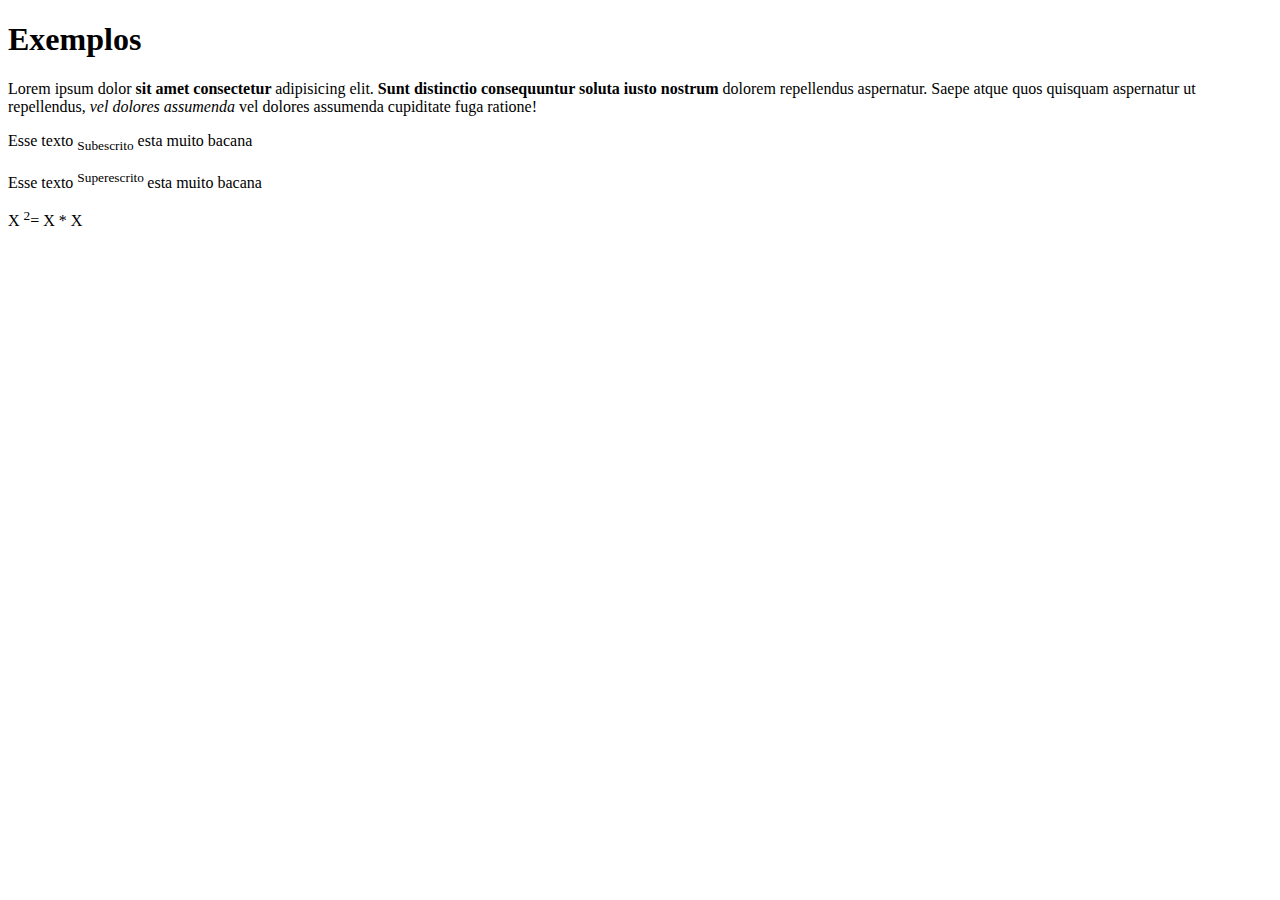
<file: 02-meu-primeiro-projeto/index.html>
<!DOCTYPE html>
<html lang="en">
<head>
    <meta charset="UTF-8">
    <meta name="viewport" content="width=device-width, initial-scale=1.0">
    <title>Exercício 03</title>
</head>
<body>
    <h1> Exemplos </h1>
    <p> Lorem ipsum dolor <b> sit amet consectetur </b> adipisicing elit. <strong> Sunt distinctio consequuntur soluta iusto nostrum </strong> dolorem repellendus aspernatur. Saepe atque quos quisquam aspernatur ut repellendus, <i>vel dolores assumenda </i> vel dolores assumenda cupiditate fuga ratione! </p>
    <p> Esse texto <sub> Subescrito</sub> esta muito bacana </p>
    <p> Esse texto <sup> Superescrito </sup> esta muito bacana </p>
    <p>X <sup>2</sup>= X * X  </p>
</body>
</html>
</file>
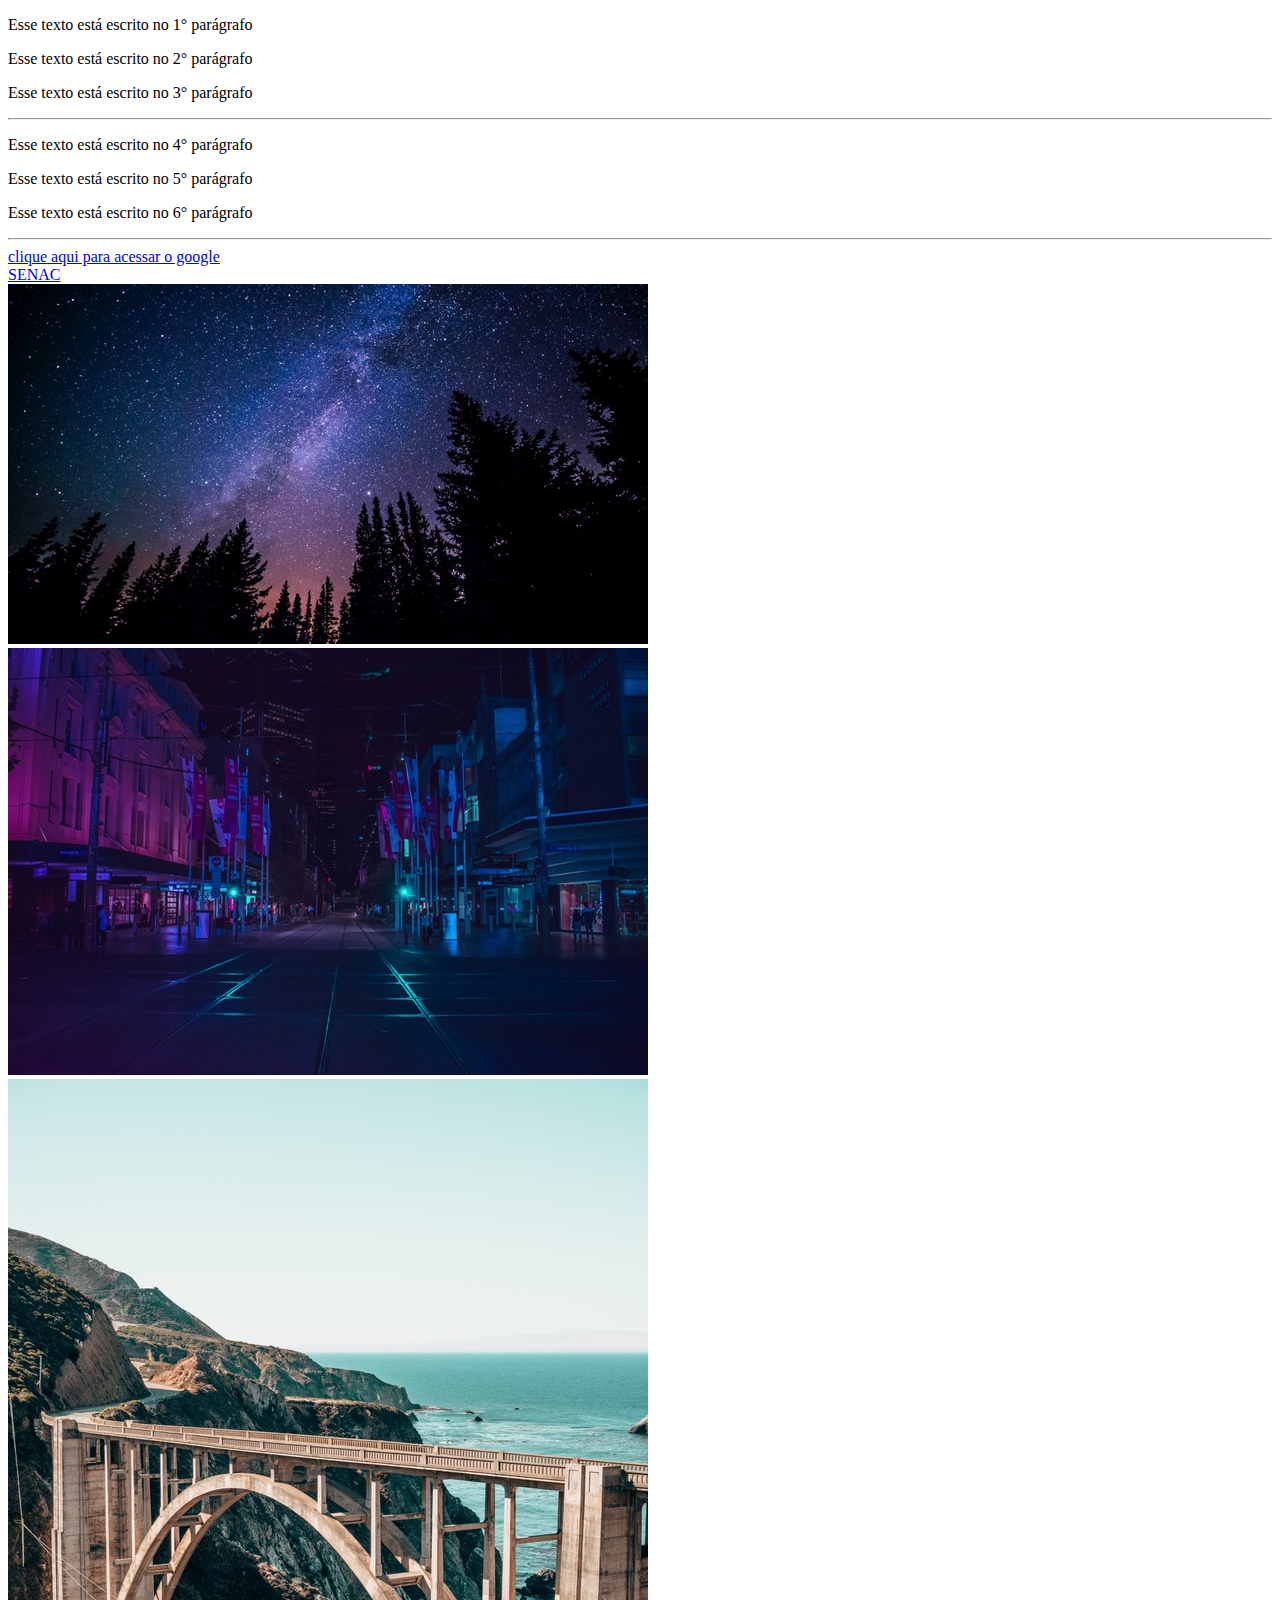
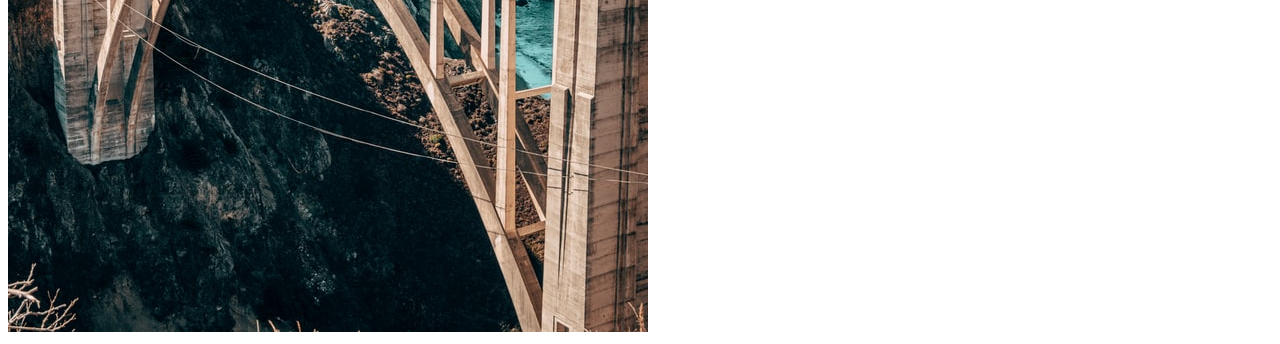
<file: 02-meu-primeiro-projeto/index2.html>
<!DOCTYPE html>
<html lang="en">
<head>
    <meta charset="UTF-8">
    <meta name="viewport" content="width=<device-width, initial-scale=1.0">
    <title>Document</title>
</head>
<body>
    <!--Sou um comentario em html de uma linha apenas -->
    <p>Esse texto está escrito no 1° parágrafo </p>
    <p>Esse texto está escrito no 2° parágrafo </p>
    <p>Esse texto está escrito no 3° parágrafo </p>
    <hr>    
<p> Esse texto está escrito no 4° parágrafo </p>
<p> Esse texto está escrito no 5° parágrafo </p>
<p> Esse texto está escrito no 6° parágrafo </p>
<hr>

<a href="https://www.google.com.br/?hl=pt-BR ">clique aqui para acessar o google</a>
<br>
<a href="https://www.sp.senac.br/ ">SENAC
</a>
<br>
<!--
    Sou um comentário
    de
    várias linhas
-->

<img src="img/Ceu.png" alt="Noite Estrelada ">
<img src="img/Cidade.png" alt="Cidade a Noite">
<img src="img/Ponte.png" alt=" Ponte na Montanha e Mar">
</body>
</html>
</file>
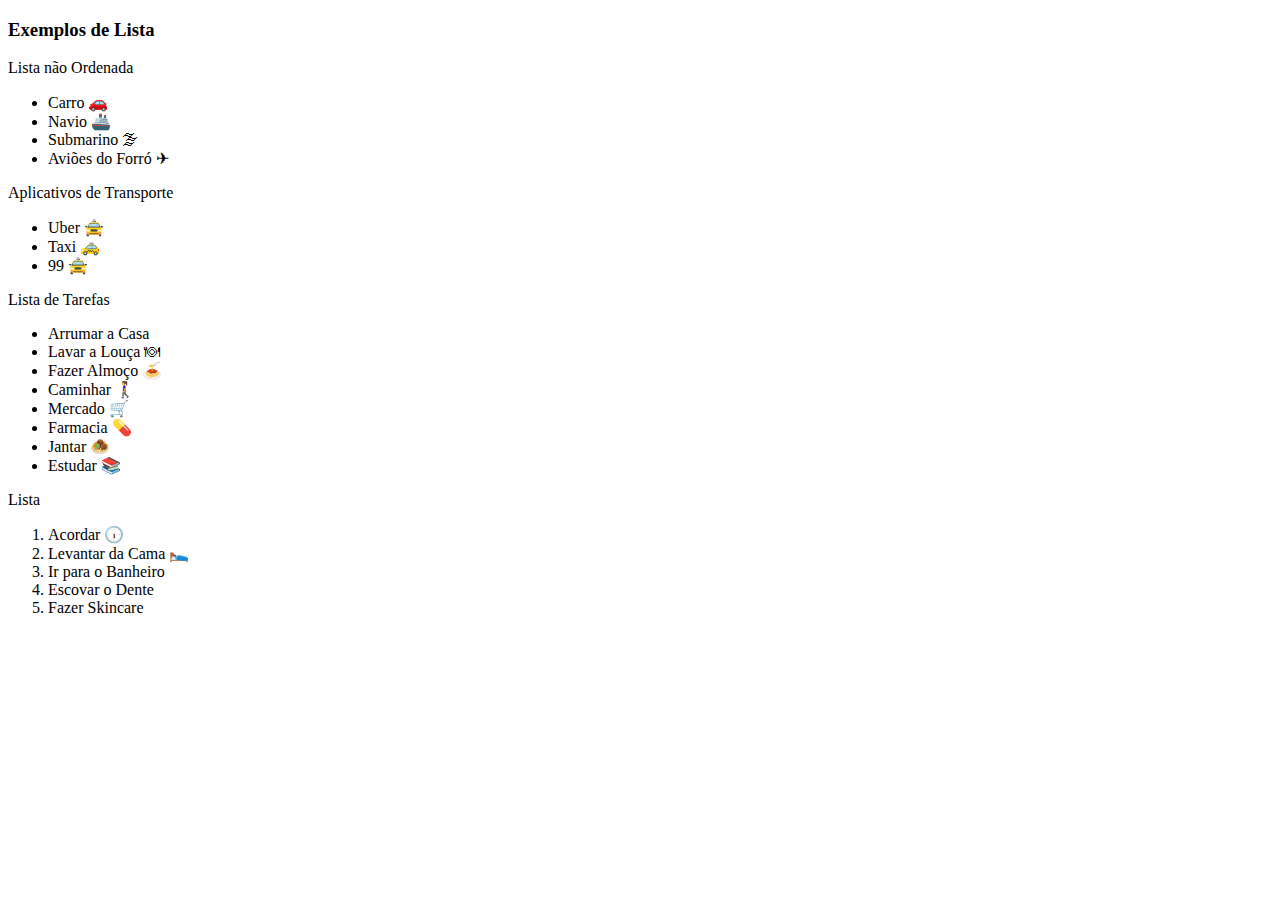
<file: 02-meu-primeiro-projeto/index3.html>
<!DOCTYPE html>
<html lang="en">
<head>
    <meta charset="UTF-8">
    <meta name="viewport" content="width=device-width, initial-scale=1.0">
    <title>Lista</title>
</head>
<body>
    <h3> Exemplos de Lista </h3>

    <p> Lista não Ordenada</p>

    <ul>
<li> Carro 🚗</li>
<li> Navio 🚢</li>
<li> Submarino 🌫</li>
<li> Aviões do Forró ✈</li>
    </ul>

<p> Aplicativos de Transporte</p>
<ul>
    <li> Uber 🚖</li>
    <li> Taxi 🚕</li>
    <li> 99 🚖</li>
</ul>

<p> Lista de Tarefas</p>
<ul>
    <li> Arrumar a Casa  </li>
    <li> Lavar a Louça 🍽</li>
    <li> Fazer Almoço 🍝</li>
    <li> Caminhar 🚶‍♀️ </li>
    <li> Mercado 🛒</li>
    <li> Farmacia 💊</li>
    <li> Jantar 🧆</li>
    <li> Estudar 📚</li>

</ul>

<p> Lista </p>
<ol>
    <li> Acordar 🕠</li>
    <li> Levantar da Cama 🛌</li>
    <li> Ir para o Banheiro </li>
    <li> Escovar o Dente</li>
    <li> Fazer Skincare</li>
    
        </ol>
</body>
</html>
</file>
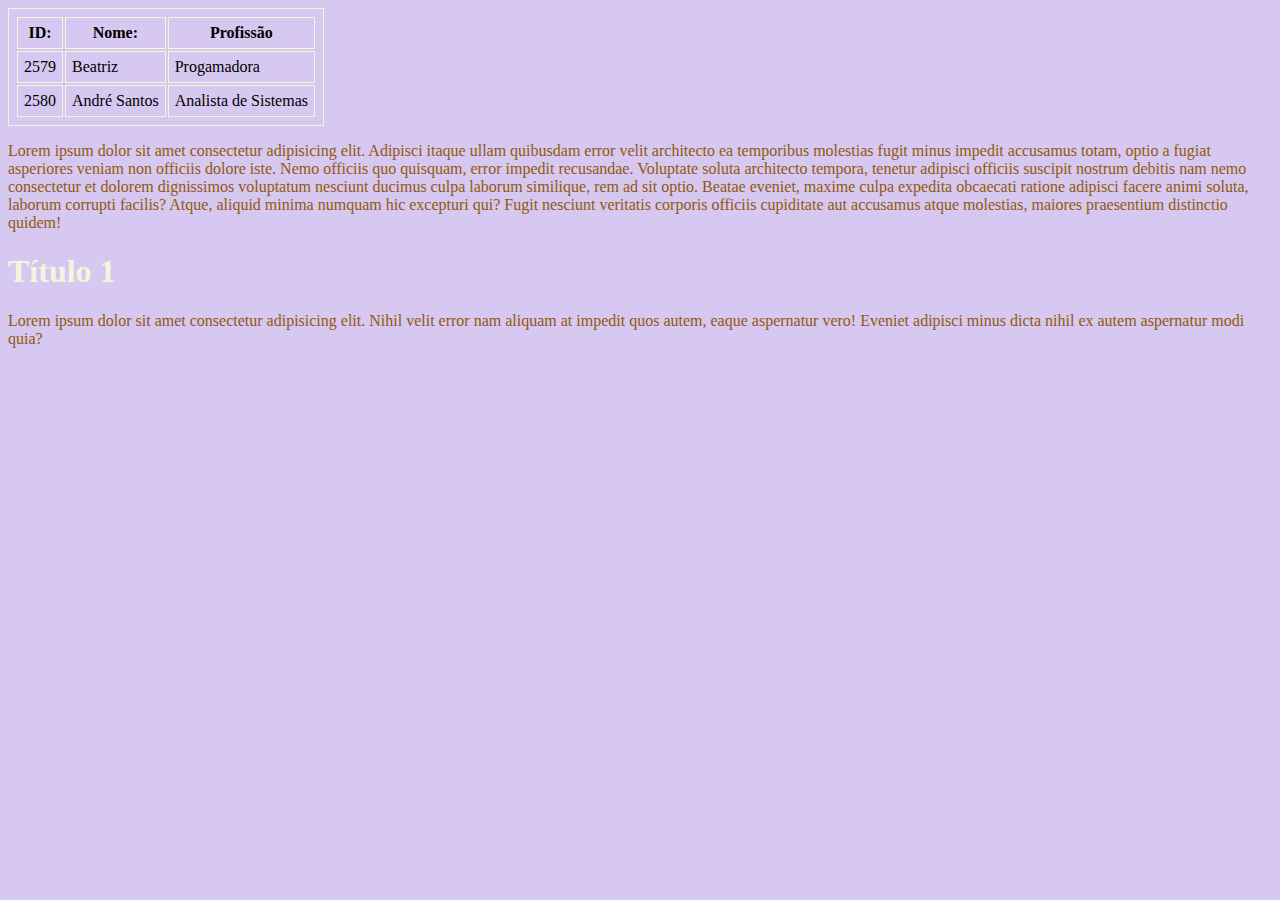
<file: 02-meu-primeiro-projeto/index4.html>
<!DOCTYPE html>
<html lang="en">
<head>
    <meta charset="UTF-8">
    <meta name="viewport" content="width=device-width, initial-scale=1.0">
    <link rel="stylesheet" href="css/style.css">
    <title>Tabela</title>
</head>
<body>
    
    <table>
       <tr>
        <th>ID:</th>
        <TH>Nome:</TH>
        <th>Profissão</th>
       </tr>
<tr>
    <td>2579</td>
    <td>Beatriz</td>
    <td>Progamadora</td>
</tr>
<tr>
    <td>2580</td>
    <td> André Santos</td>
    <td> Analista de Sistemas</td>
</tr>
         </table>
         <p>Lorem ipsum dolor sit amet consectetur adipisicing elit. Adipisci itaque ullam quibusdam error velit architecto ea temporibus molestias fugit minus impedit accusamus totam, optio a fugiat asperiores veniam non officiis dolore iste. Nemo officiis quo quisquam, error impedit recusandae. Voluptate soluta architecto tempora, tenetur adipisci officiis suscipit nostrum debitis nam nemo consectetur et dolorem dignissimos voluptatum nesciunt ducimus culpa laborum similique, rem ad sit optio. Beatae eveniet, maxime culpa expedita obcaecati ratione adipisci facere animi soluta, laborum corrupti facilis? Atque, aliquid minima numquam hic excepturi qui? Fugit nesciunt veritatis corporis officiis cupiditate aut accusamus atque molestias, maiores praesentium distinctio quidem!</p>
         
         <h1> Título 1</h1>

         <p id="paragrafo">
            Lorem ipsum dolor sit amet consectetur adipisicing elit. Nihil velit error nam aliquam at impedit quos autem, eaque aspernatur vero! Eveniet adipisci minus dicta nihil ex autem aspernatur modi quia?
         </p>

</body>
</html>
</file>
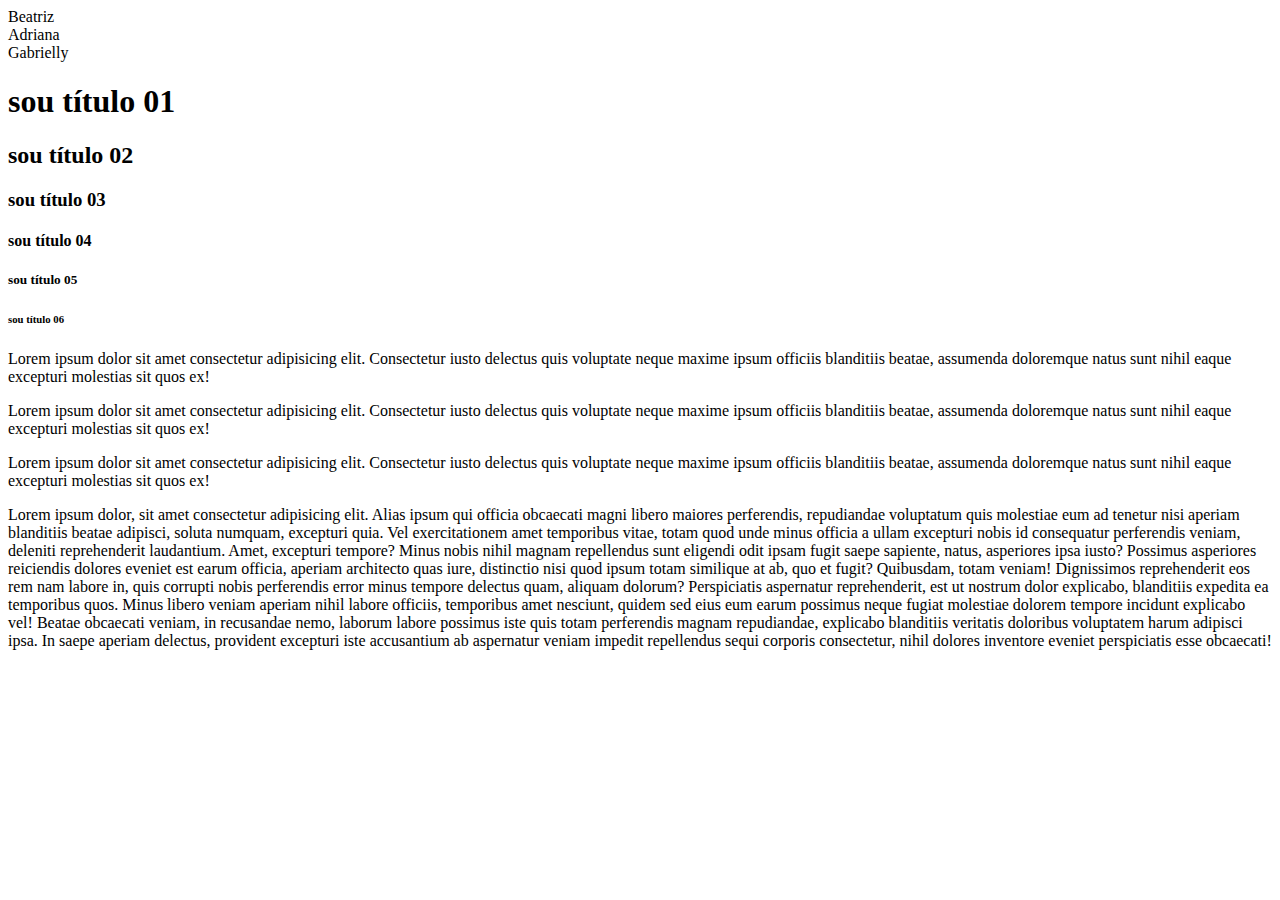
<file: 02-meu-primeiro-projeto/olamundo2.html>
<html>
    <head>
        <title>Bea</title>
    </head>
    <body>
        Beatriz<br>
         Adriana <br>
         Gabrielly<br>
         <h1>sou título 01</h1>
         <h2>sou título 02</h2>
         <h3>sou título 03</h3>
         <h4>sou título 04</h4>
         <h5>sou título 05</h5>
         <h6>sou título 06</h6>

         <p>Lorem ipsum dolor sit amet consectetur adipisicing elit. Consectetur iusto delectus quis voluptate neque maxime ipsum officiis blanditiis beatae, assumenda doloremque natus sunt nihil eaque excepturi molestias sit quos ex!</p>
         <p>Lorem ipsum dolor sit amet consectetur adipisicing elit. Consectetur iusto delectus quis voluptate neque maxime ipsum officiis blanditiis beatae, assumenda doloremque natus sunt nihil eaque excepturi molestias sit quos ex!</p>
         <p>Lorem ipsum dolor sit amet consectetur adipisicing elit. Consectetur iusto delectus quis voluptate neque maxime ipsum officiis blanditiis beatae, assumenda doloremque natus sunt nihil eaque excepturi molestias sit quos ex!</p>
         <p>Lorem ipsum dolor, sit amet consectetur adipisicing elit. Alias ipsum qui officia obcaecati magni libero maiores perferendis, repudiandae voluptatum quis molestiae eum ad tenetur nisi aperiam blanditiis beatae adipisci, soluta numquam, excepturi quia. Vel exercitationem amet temporibus vitae, totam quod unde minus officia a ullam excepturi nobis id consequatur perferendis veniam, deleniti reprehenderit laudantium. Amet, excepturi tempore? Minus nobis nihil magnam repellendus sunt eligendi odit ipsam fugit saepe sapiente, natus, asperiores ipsa iusto? Possimus asperiores reiciendis dolores eveniet est earum officia, aperiam architecto quas iure, distinctio nisi quod ipsum totam similique at ab, quo et fugit? Quibusdam, totam veniam! Dignissimos reprehenderit eos rem nam labore in, quis corrupti nobis perferendis error minus tempore delectus quam, aliquam dolorum? Perspiciatis aspernatur reprehenderit, est ut nostrum dolor explicabo, blanditiis expedita ea temporibus quos. Minus libero veniam aperiam nihil labore officiis, temporibus amet nesciunt, quidem sed eius eum earum possimus neque fugiat molestiae dolorem tempore incidunt explicabo vel! Beatae obcaecati veniam, in recusandae nemo, laborum labore possimus iste quis totam perferendis magnam repudiandae, explicabo blanditiis veritatis doloribus voluptatem harum adipisci ipsa. In saepe aperiam delectus, provident excepturi iste accusantium ab aspernatur veniam impedit repellendus sequi corporis consectetur, nihil dolores inventore eveniet perspiciatis esse obcaecati!</p>
    </body>
</html>
</file>
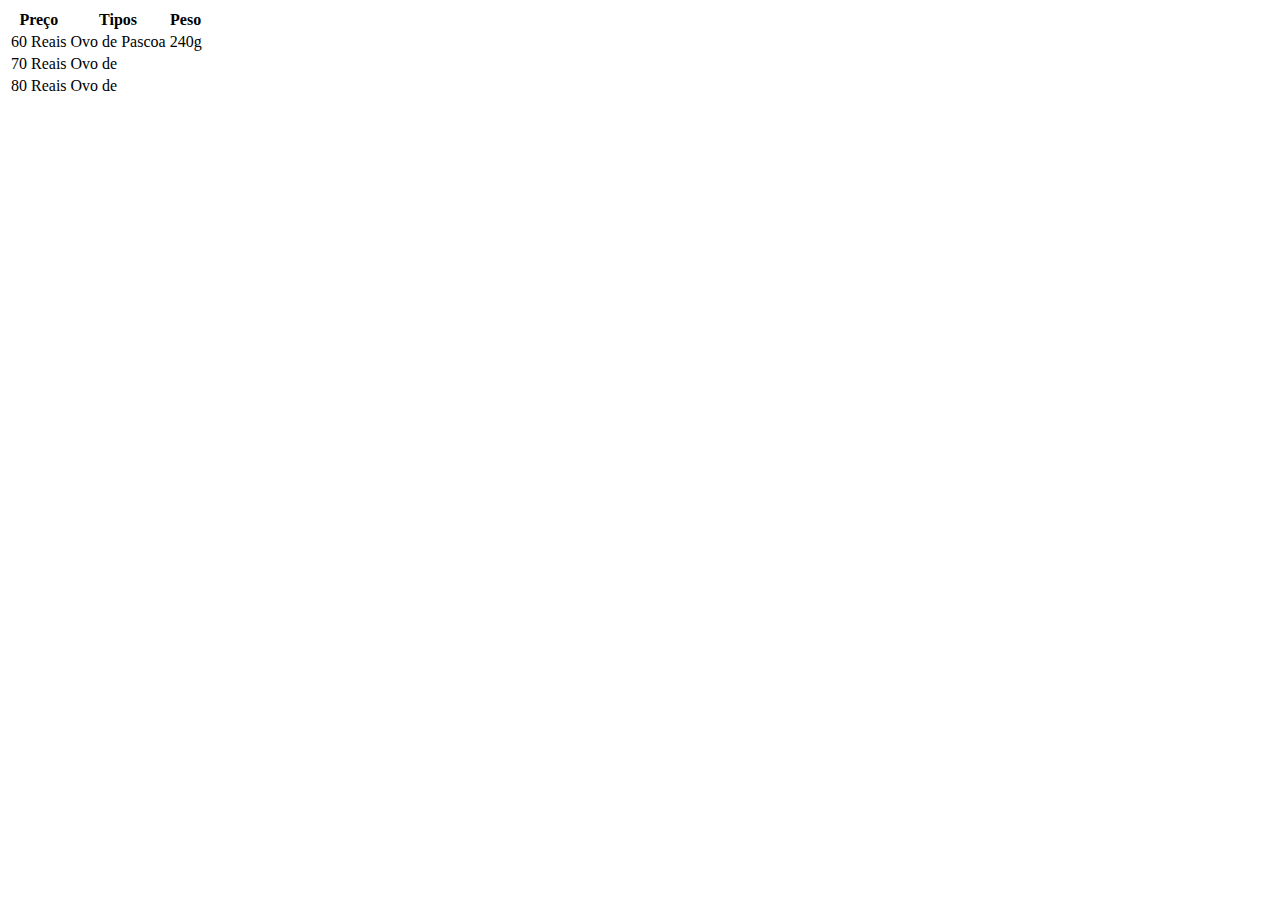
<file: 02-meu-primeiro-projeto/tiazilda.html>
<!DOCTYPE html>
<html lang="en">
<head>
    <meta charset="UTF-8">
    <meta name="viewport" content="width=device-width, initial-scale=1.0">
    <title> Tabela </title>
</head>
<body>
    <table>
        <tr>
            <th> Preço </th>
            <th> Tipos </th>
            <th> Peso </th>
        </tr>
        <tr>
            <td> 60 Reais</td>
            <td> Ovo de Pascoa</td>
            <td> 240g </td>
        </tr>
        <tr>
            <td> 70 Reais</td>
            <td> Ovo de </td>
        </tr>
        </tr>
        <tr>
            <td> 80 Reais</td>
            <td> Ovo de </td>
        </tr>
    </table>
</body>
</html>
</file>
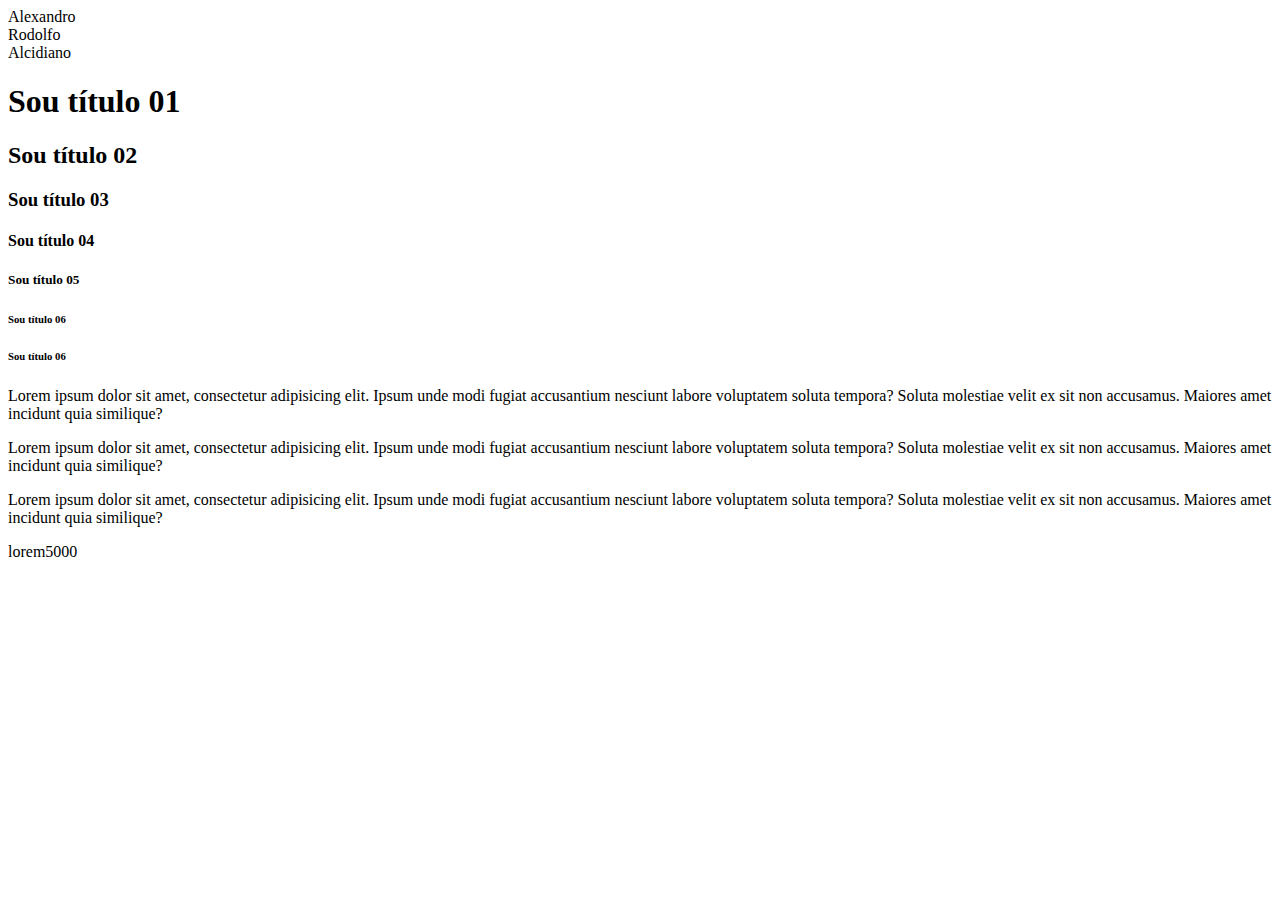
<file: dfs_uc02/02-meu-primeiro-projeto/olamundo2.html>
<html>
    <head>
        <title>Colegas</title>
    </head>
    <body>
        Alexandro<br>
        Rodolfo<br>
        Alcidiano<br>

        <h1>Sou título 01</h1>
        <h2>Sou título 02</h2>
        <h3>Sou título 03</h3>
        <h4>Sou título 04</h4>
        <h5>Sou título 05</h5>
        <h6>Sou título 06</h6>
        <h6>Sou título 06</h6>
        <p>Lorem ipsum dolor sit amet, consectetur adipisicing elit. Ipsum unde modi fugiat accusantium nesciunt labore voluptatem soluta tempora? Soluta molestiae velit ex sit non accusamus. Maiores amet incidunt quia similique?</p>
        <p>Lorem ipsum dolor sit amet, consectetur adipisicing elit. Ipsum unde modi fugiat accusantium nesciunt labore voluptatem soluta tempora? Soluta molestiae velit ex sit non accusamus. Maiores amet incidunt quia similique?</p>
        <p>Lorem ipsum dolor sit amet, consectetur adipisicing elit. Ipsum unde modi fugiat accusantium nesciunt labore voluptatem soluta tempora? Soluta molestiae velit ex sit non accusamus. Maiores amet incidunt quia similique?</p>
        <p>lorem5000</p>
        

    </body>
</html>
</file>
<file: 02-meu-primeiro-projeto/css/style.css>
body{
background-color: rgb(214, 200, 240);

}
table, th, td {
    border: 1px solid beige;
    padding: 6px;
}
p{
    color: rgb(146, 88, 13);
}
h1{
    color: beige;
}

#paragrafo{
    color: rgb(146, 88, 13);
}
</file>
